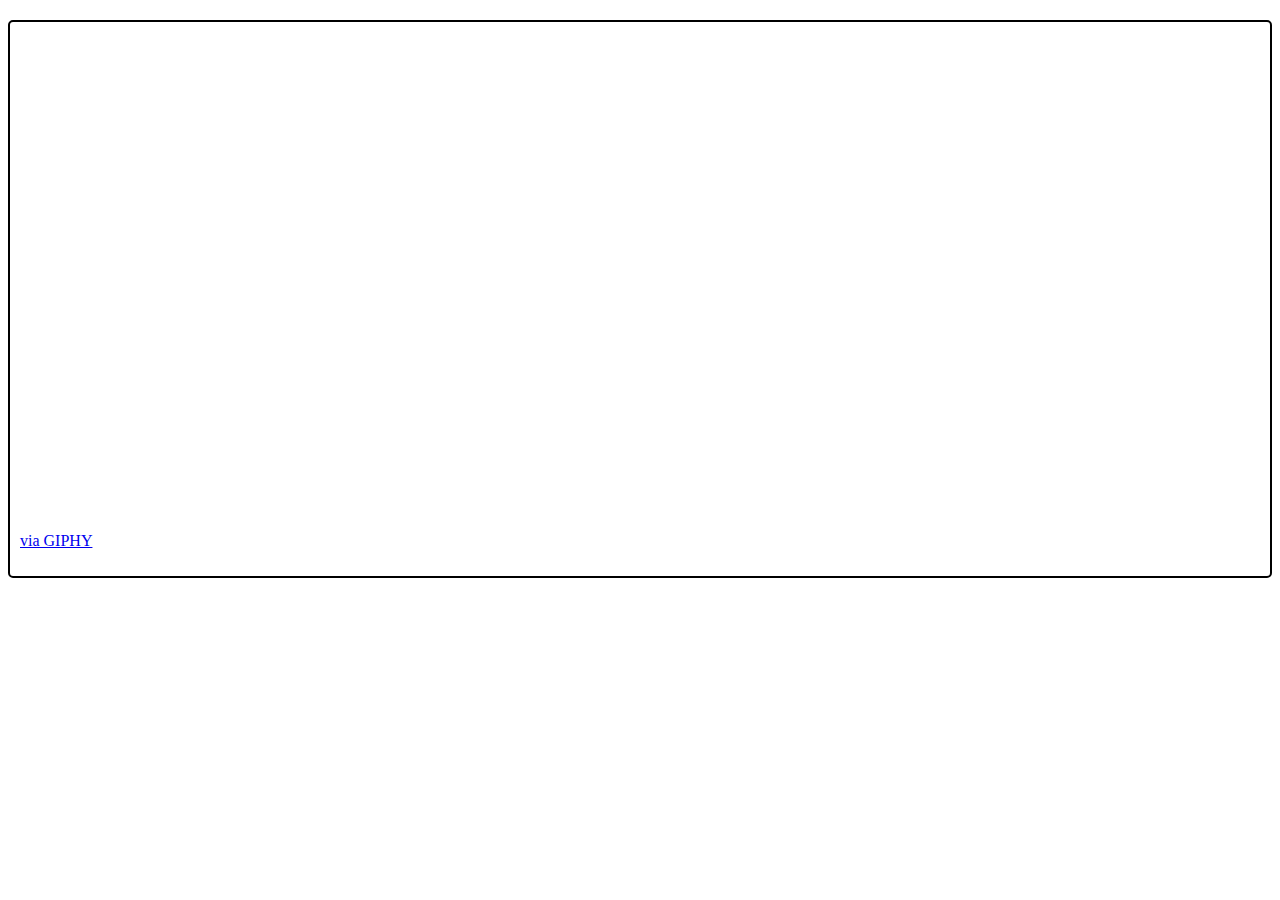
<file: templates/empty_list.html>
<!DOCTYPE html>
<html>

</body>
<div class="container bg-light" style="border-radius: 5px; border: 2px solid black; margin-top:20px; padding:10px;">
<div class="row">
	<div class="col-sm-4">
	<!-- <h3>{{ usr }}'s Updates </h3> -->
		</div>
			<div class="col-sm-8">
			<iframe src="https://giphy.com/embed/3NtY188QaxDdC" width="480" height="480" frameBorder="0" class="giphy-embed" allowFullScreen></iframe><p><a href="https://giphy.com/gifs/3NtY188QaxDdC">via GIPHY</a></p>
		</div>
	</div>
</div>

</html>
</file>
